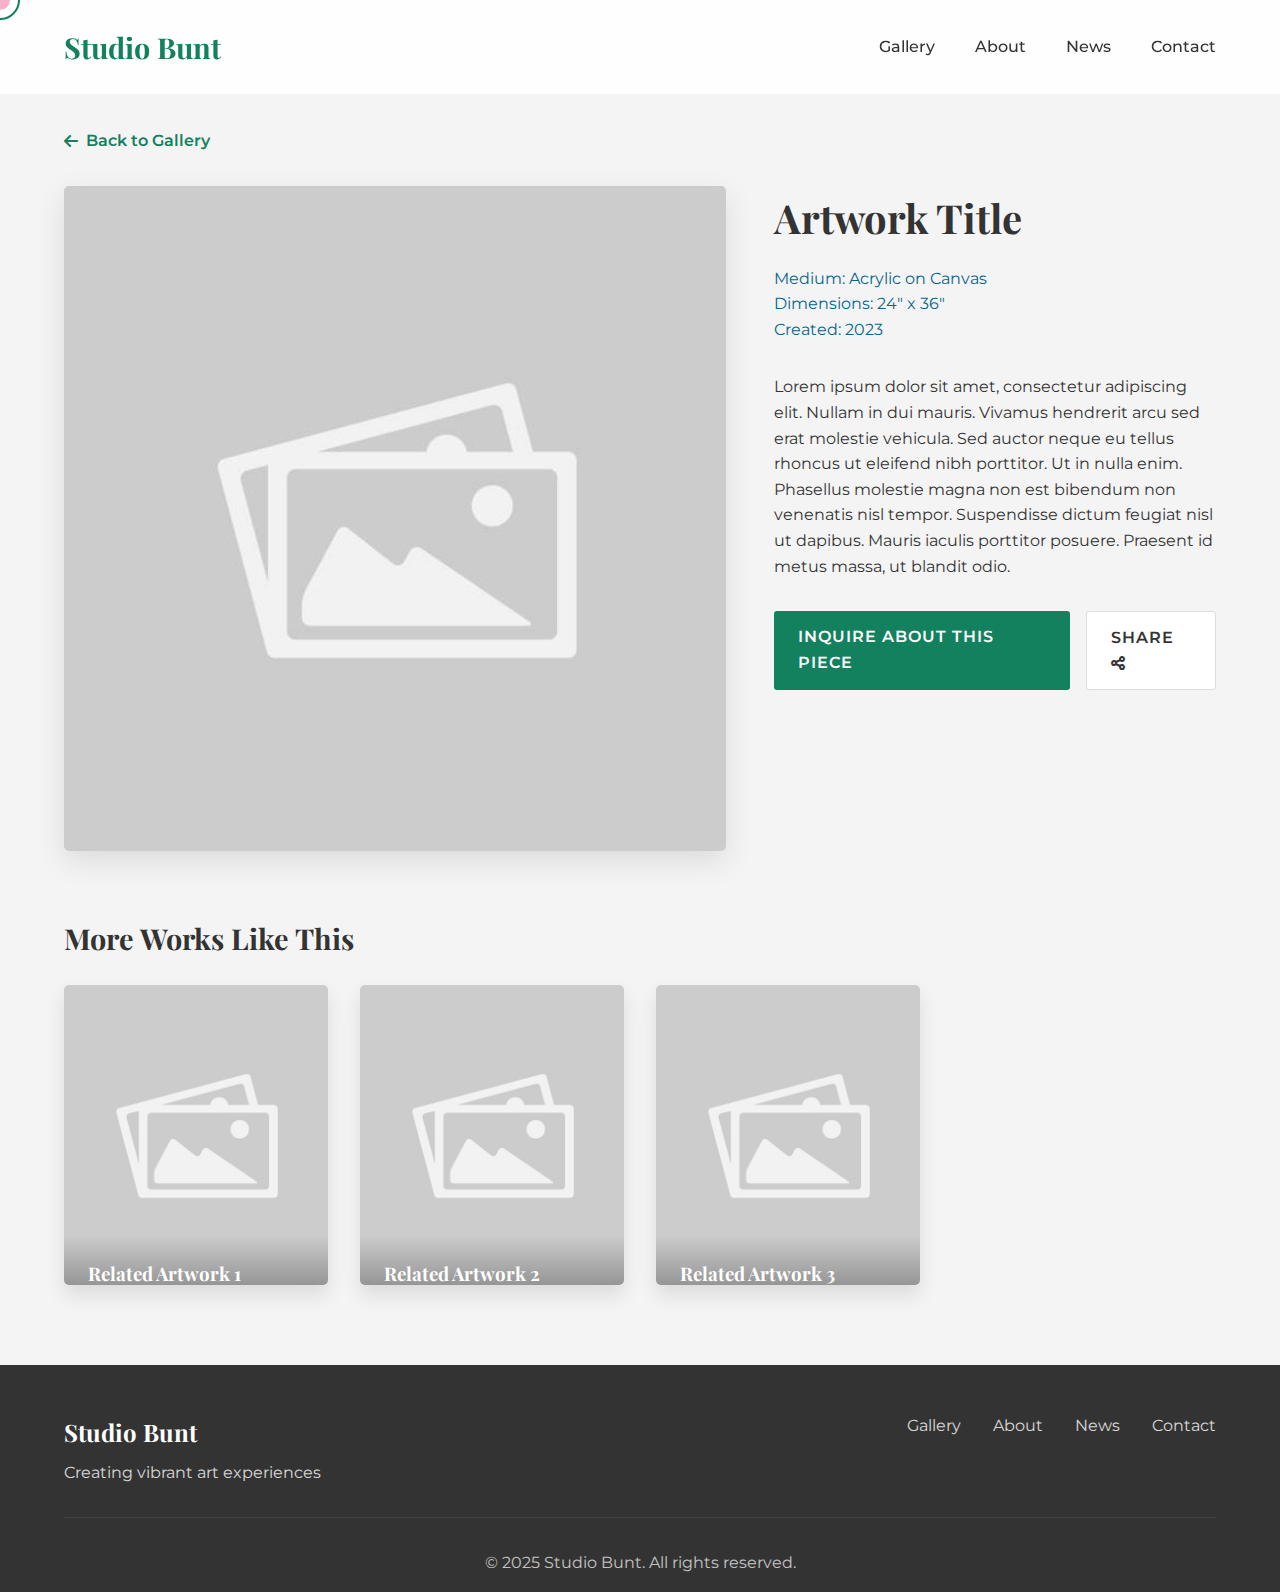
<file: artwork1.html>
<!DOCTYPE html>
<html lang="en">
<head>
    <meta charset="UTF-8">
    <meta name="viewport" content="width=device-width, initial-scale=1.0">
    <title>Artwork Title - Studio Bunt</title>
    <link rel="stylesheet" href="../css/style.css">
    <!-- Font Awesome for icons -->
    <link rel="stylesheet" href="https://cdnjs.cloudflare.com/ajax/libs/font-awesome/6.0.0/css/all.min.css">
    <!-- Google Fonts -->
    <link rel="preconnect" href="https://fonts.googleapis.com">
    <link rel="preconnect" href="https://fonts.gstatic.com" crossorigin>
    <link href="https://fonts.googleapis.com/css2?family=Montserrat:wght@300;400;600&family=Playfair+Display:wght@400;700&display=swap" rel="stylesheet">
    <!-- Additional CSS for artwork detail pages -->
    <style>
        .artwork-detail {
            padding: 8rem 5% 5rem;
        }
        
        .artwork-container {
            display: grid;
            grid-template-columns: 3fr 2fr;
            gap: 3rem;
            align-items: start;
        }
        
        .artwork-image {
            width: 100%;
            border-radius: 5px;
            box-shadow: 0 10px 30px rgba(0, 0, 0, 0.1);
        }
        
        .artwork-info h1 {
            font-family: var(--font-heading);
            font-size: 2.5rem;
            margin-bottom: 1rem;
        }
        
        .artwork-meta {
            margin-bottom: 2rem;
            color: var(--secondary-color);
        }
        
        .artwork-description {
            margin-bottom: 2rem;
        }
        
        .back-button {
            display: inline-flex;
            align-items: center;
            color: var(--primary-color);
            font-weight: 600;
            margin-bottom: 2rem;
            transition: var(--transition);
        }
        
        .back-button i {
            margin-right: 0.5rem;
        }
        
        .back-button:hover {
            transform: translateX(-5px);
        }
        
        .artwork-actions {
            display: flex;
            gap: 1rem;
            margin-top: 2rem;
        }
        
        .artwork-actions .btn:nth-child(2) {
            background-color: white;
            color: var(--dark-color);
            border: 1px solid #ddd;
        }
        
        .artwork-gallery {
            margin-top: 4rem;
        }
        
        .artwork-gallery h2 {
            font-family: var(--font-heading);
            font-size: 1.8rem;
            margin-bottom: 1.5rem;
        }
        
        .related-works {
            display: grid;
            grid-template-columns: repeat(auto-fill, minmax(250px, 1fr));
            gap: 2rem;
        }
        
        @media (max-width: 768px) {
            .artwork-container {
                grid-template-columns: 1fr;
            }
        }
    </style>
</head>
<body>
    <div class="cursor"></div>
    <div class="cursor-follower"></div>
    
    <!-- Navigation -->
    <header>
        <div class="logo">
            <a href="../index.html">
                <h1>Studio Bunt</h1>
            </a>
        </div>
        <nav>
            <ul class="nav-links">
                <li><a href="../index.html#gallery">Gallery</a></li>
                <li><a href="../index.html#about">About</a></li>
                <li><a href="../index.html#news">News</a></li>
                <li><a href="../index.html#contact">Contact</a></li>
            </ul>
            <div class="burger">
                <div class="line1"></div>
                <div class="line2"></div>
                <div class="line3"></div>
            </div>
        </nav>
    </header>

    <!-- Artwork Detail Section -->
    <section class="artwork-detail">
        <a href="../index.html#gallery" class="back-button">
            <i class="fas fa-arrow-left"></i> Back to Gallery
        </a>
        
        <div class="artwork-container">
            <div class="artwork-image-container">
                <img src="../images/placeholder.jpg" alt="Artwork Title" class="artwork-image">
            </div>
            
            <div class="artwork-info">
                <h1>Artwork Title</h1>
                <div class="artwork-meta">
                    <p>Medium: Acrylic on Canvas</p>
                    <p>Dimensions: 24" x 36"</p>
                    <p>Created: 2023</p>
                </div>
                
                <div class="artwork-description">
                    <p>Lorem ipsum dolor sit amet, consectetur adipiscing elit. Nullam in dui mauris. Vivamus hendrerit arcu sed erat molestie vehicula. Sed auctor neque eu tellus rhoncus ut eleifend nibh porttitor. Ut in nulla enim.</p>
                    <p>Phasellus molestie magna non est bibendum non venenatis nisl tempor. Suspendisse dictum feugiat nisl ut dapibus. Mauris iaculis porttitor posuere. Praesent id metus massa, ut blandit odio.</p>
                </div>
                
                <div class="artwork-actions">
                    <a href="../index.html#contact" class="btn">Inquire About This Piece</a>
                    <a href="#" class="btn">Share <i class="fas fa-share-alt"></i></a>
                </div>
            </div>
        </div>
        
        <!-- Related Works -->
        <div class="artwork-gallery">
            <h2>More Works Like This</h2>
            <div class="related-works">
                <!-- Related Work 1 -->
                <div class="art-item">
                    <img src="../images/placeholder.jpg" alt="Related Artwork 1">
                    <div class="art-overlay">
                        <h3>Related Artwork 1</h3>
                        <p>Medium, Year</p>
                        <a href="artwork2.html" class="view-details">View Details</a>
                    </div>
                </div>
                
                <!-- Related Work 2 -->
                <div class="art-item">
                    <img src="../images/placeholder.jpg" alt="Related Artwork 2">
                    <div class="art-overlay">
                        <h3>Related Artwork 2</h3>
                        <p>Medium, Year</p>
                        <a href="artwork3.html" class="view-details">View Details</a>
                    </div>
                </div>
                
                <!-- Related Work 3 -->
                <div class="art-item">
                    <img src="../images/placeholder.jpg" alt="Related Artwork 3">
                    <div class="art-overlay">
                        <h3>Related Artwork 3</h3>
                        <p>Medium, Year</p>
                        <a href="artwork4.html" class="view-details">View Details</a>
                    </div>
                </div>
            </div>
        </div>
    </section>

    <!-- Footer -->
    <footer>
        <div class="footer-content">
            <div class="footer-logo">
                <h3>Studio Bunt</h3>
                <p>Creating vibrant art experiences</p>
            </div>
            <div class="footer-links">
                <ul>
                    <li><a href="../index.html#gallery">Gallery</a></li>
                    <li><a href="../index.html#about">About</a></li>
                    <li><a href="../index.html#news">News</a></li>
                    <li><a href="../index.html#contact">Contact</a></li>
                </ul>
            </div>
        </div>
        <div class="footer-bottom">
            <p>&copy; 2025 Studio Bunt. All rights reserved.</p>
        </div>
    </footer>

    <!-- JavaScript -->
    <script src="../js/main.js"></script>
</body>
</html>
</file>
<file: css/style.css>
/* Base Styles */
:root {
    --primary-color: #13815e;
    --secondary-color: #05668D;
    --accent-color: #F0F3BD;
    --dark-color: #333;
    --light-color: #f4f4f4;
    --success-color: #28a745;
    --error-color: #dc3545;
    --transition: all 0.3s ease;
    --font-heading: 'Playfair Display', serif;
    --font-body: 'Montserrat', sans-serif;
}

* {
    margin: 0;
    padding: 0;
    box-sizing: border-box;
}

html {
    scroll-behavior: smooth;
}

body {
    font-family: var(--font-body);
    line-height: 1.6;
    color: var(--dark-color);
    background-color: var(--light-color);
    overflow-x: hidden;
}

a {
    text-decoration: none;
    color: inherit;
}

ul {
    list-style: none;
}

img {
    max-width: 100%;
    display: block;
}

.btn {
    display: inline-block;
    background-color: var(--primary-color);
    color: white;
    padding: 0.8rem 1.5rem;
    border: none;
    border-radius: 3px;
    cursor: pointer;
    font-weight: 600;
    transition: var(--transition);
    text-transform: uppercase;
    letter-spacing: 1px;
}

.btn:hover {
    background-color: darken(var(--primary-color), 10%);
    transform: translateY(-3px);
    box-shadow: 0 5px 15px rgba(0, 0, 0, 0.1);
}

.section-title {
    font-family: var(--font-heading);
    font-size: 2.5rem;
    margin-bottom: 2rem;
    position: relative;
    display: inline-block;
}

.section-title::after {
    content: '';
    position: absolute;
    left: 0;
    bottom: -10px;
    width: 50px;
    height: 3px;
    background-color: var(--primary-color);
}

section {
    padding: 5rem 0;
}

/* Custom Cursor */
.cursor {
    position: fixed;
    width: 20px;
    height: 20px;
    border-radius: 50%;
    background-color: rgba(240, 98, 146, 0.5);
    pointer-events: none;
    z-index: 999;
    transform: translate(-50%, -50%);
    transition: transform 0.2s ease;
    display: none;
}

.cursor-follower {
    position: fixed;
    width: 40px;
    height: 40px;
    border: 2px solid var(--primary-color);
    border-radius: 50%;
    pointer-events: none;
    z-index: 998;
    transform: translate(-50%, -50%);
    transition: transform 0.15s ease, width 0.3s ease, height 0.3s ease;
    display: none;
}

@media (min-width: 768px) {
    .cursor, .cursor-follower {
        display: block;
    }
}

/* Header and Navigation */
header {
    position: fixed;
    top: 0;
    left: 0;
    width: 100%;
    padding: 1.5rem 5%;
    display: flex;
    justify-content: space-between;
    align-items: center;
    z-index: 100;
    transition: var(--transition);
    background-color: rgba(255, 255, 255, 0.9);
    backdrop-filter: blur(10px);
}

header.scrolled {
    padding: 1rem 5%;
    box-shadow: 0 5px 20px rgba(0, 0, 0, 0.1);
}

.logo h1 {
    font-family: var(--font-heading);
    font-size: 1.8rem;
    color: var(--primary-color);
    font-weight: 700;
}

.nav-links {
    display: flex;
    justify-content: space-between;
    align-items: center;
}

.nav-links li {
    margin-left: 2.5rem;
}

.nav-links a {
    position: relative;
    font-weight: 500;
    transition: var(--transition);
}

.nav-links a::after {
    content: '';
    position: absolute;
    left: 0;
    bottom: -5px;
    width: 0;
    height: 2px;
    background-color: var(--primary-color);
    transition: var(--transition);
}

.nav-links a:hover {
    color: var(--primary-color);
}

.nav-links a:hover::after {
    width: 100%;
}

.burger {
    display: none;
    cursor: pointer;
}

.burger div {
    width: 25px;
    height: 3px;
    margin: 5px;
    background-color: var(--dark-color);
    transition: var(--transition);
}

/* Hero Section */
.hero {
    height: 100vh;
    background: linear-gradient(rgba(0, 0, 0, 0.5), rgba(0, 0, 0, 0.5)), url('images/hero-bg.jpg');
    background-size: cover;
    background-position: center;
    display: flex;
    justify-content: center;
    align-items: center;
    text-align: center;
    color: white;
}

.hero-content {
    max-width: 800px;
    padding: 0 2rem;
}

.hero h1 {
    font-family: var(--font-heading);
    font-size: 3.5rem;
    margin-bottom: 1rem;
    overflow: hidden;
}

.hero p {
    font-size: 1.2rem;
    margin-bottom: 2rem;
    opacity: 0.9;
    overflow: hidden;
}

.reveal-text {
    position: relative;
    overflow: hidden;
}

.reveal-text::after {
    content: '';
    position: absolute;
    top: 0;
    left: 0;
    width: 100%;
    height: 100%;
    background-color: var(--primary-color);
    transform: translateX(-100%);
    animation: revealText 1.5s ease forwards;
}

@keyframes revealText {
    0% {
        transform: translateX(-100%);
    }
    50% {
        transform: translateX(0);
    }
    100% {
        transform: translateX(100%);
    }
}

/* Gallery Section */
.gallery {
    background-color: white;
    text-align: center;
    padding: 5rem 5%;
}

.gallery-grid {
    display: grid;
    grid-template-columns: repeat(auto-fill, minmax(300px, 1fr));
    gap: 2rem;
    margin-top: 2rem;
}

.art-item {
    position: relative;
    overflow: hidden;
    border-radius: 5px;
    box-shadow: 0 10px 20px rgba(0, 0, 0, 0.1);
    transition: var(--transition);
}

.art-item img {
    width: 100%;
    height: 300px;
    object-fit: cover;
    transition: var(--transition);
}

.art-overlay {
    position: absolute;
    bottom: 0;
    left: 0;
    width: 100%;
    padding: 1.5rem;
    background: linear-gradient(transparent, rgba(0, 0, 0, 0.8));
    color: white;
    transform: translateY(100px);
    transition: var(--transition);
}

.art-item:hover img {
    transform: scale(1.05);
}

.art-item:hover .art-overlay {
    transform: translateY(0);
}

.art-overlay h3 {
    font-family: var(--font-heading);
    margin-bottom: 0.5rem;
}

.art-overlay p {
    font-size: 0.9rem;
    margin-bottom: 1rem;
    opacity: 0.9;
}

.view-details {
    color: var(--accent-color);
    font-weight: 600;
    font-size: 0.9rem;
    transition: var(--transition);
}

.view-details:hover {
    color: white;
}

/* About Section */
.about {
    display: grid;
    grid-template-columns: 1fr 1fr;
    gap: 3rem;
    align-items: center;
    padding: 5rem 10%;
    background-color: var(--light-color);
}

.about-content p {
    margin-bottom: 1.5rem;
    font-size: 1.1rem;
}

.about-image img {
    width: 100%;
    height: auto;
    border-radius: 5px;
    box-shadow: 0 10px 30px rgba(0, 0, 0, 0.1);
    transition: var(--transition);
}

.about-image:hover img {
    transform: scale(1.02);
}

/* News Feed Section */
.news-feed {
    text-align: center;
    padding: 5rem 5%;
    background-color: white;
}

.news-grid {
    display: grid;
    grid-template-columns: repeat(auto-fill, minmax(300px, 1fr));
    gap: 2rem;
    margin-top: 2rem;
}

.news-item {
    background-color: var(--light-color);
    padding: 2rem;
    border-radius: 5px;
    box-shadow: 0 5px 15px rgba(0, 0, 0, 0.05);
    text-align: left;
    transition: var(--transition);
}

.news-item:hover {
    transform: translateY(-10px);
    box-shadow: 0 15px 30px rgba(0, 0, 0, 0.1);
}

.news-date {
    font-size: 0.9rem;
    color: var(--primary-color);
    margin-bottom: 0.5rem;
    font-weight: 600;
}

.news-item h3 {
    font-family: var(--font-heading);
    margin-bottom: 1rem;
}

.news-item p {
    margin-bottom: 1.5rem;
    font-size: 0.95rem;
}

.read-more {
    color: var(--secondary-color);
    font-weight: 600;
    font-size: 0.9rem;
    transition: var(--transition);
}

.read-more:hover {
    color: var(--primary-color);
}

/* Contact Section */
.contact {
    text-align: center;
    padding: 5rem 10%;
    background-color: var(--light-color);
}

.contact-container {
    display: grid;
    grid-template-columns: 1fr 2fr;
    gap: 3rem;
    margin-top: 2rem;
}

.contact-info {
    text-align: left;
}

.contact-info p {
    margin-bottom: 1.5rem;
    font-size: 1.1rem;
}

.contact-info i {
    color: var(--primary-color);
    margin-right: 10px;
}

.social-links {
    display: flex;
    gap: 1rem;
    margin-top: 2rem;
}

.social-links a {
    display: flex;
    justify-content: center;
    align-items: center;
    width: 40px;
    height: 40px;
    border-radius: 50%;
    background-color: var(--dark-color);
    color: white;
    transition: var(--transition);
}

.social-links a:hover {
    background-color: var(--primary-color);
    transform: translateY(-5px);
}

.contact-form {
    display: flex;
    flex-direction: column;
    gap: 1rem;
}

.contact-form input,
.contact-form textarea {
    padding: 1rem;
    border: 1px solid #ddd;
    border-radius: 3px;
    font-family: var(--font-body);
    resize: none;
    transition: var(--transition);
}

.contact-form input:focus,
.contact-form textarea:focus {
    outline: none;
    border-color: var(--primary-color);
}

/* Newsletter Section */
.newsletter {
    background-color: var(--dark-color);
    color: white;
    padding: 3rem 5%;
    text-align: center;
}

.newsletter-content {
    max-width: 600px;
    margin: 0 auto;
}

.newsletter h2 {
    font-family: var(--font-heading);
    margin-bottom: 1rem;
}

.newsletter p {
    margin-bottom: 2rem;
    opacity: 0.9;
}

.newsletter-form {
    display: flex;
    gap: 0.5rem;
}

.newsletter-form input {
    flex: 1;
    padding: 0.8rem;
    border: none;
    border-radius: 3px;
}

/* Footer */
footer {
    background-color: var(--dark-color);
    color: white;
    padding: 3rem 5% 1rem;
}

.footer-content {
    display: flex;
    justify-content: space-between;
    margin-bottom: 2rem;
}

.footer-logo h3 {
    font-family: var(--font-heading);
    font-size: 1.5rem;
    margin-bottom: 0.5rem;
}

.footer-logo p {
    opacity: 0.8;
}

.footer-links ul {
    display: flex;
    gap: 2rem;
}

.footer-links a {
    opacity: 0.8;
    transition: var(--transition);
}

.footer-links a:hover {
    opacity: 1;
    color: var(--primary-color);
}

.footer-bottom {
    text-align: center;
    padding-top: 2rem;
    border-top: 1px solid rgba(255, 255, 255, 0.1);
    opacity: 0.7;
}

/* Media Queries */
@media screen and (max-width: 1024px) {
    .about {
        grid-template-columns: 1fr;
        text-align: center;
    }
    
    .section-title::after {
        left: 50%;
        transform: translateX(-50%);
    }
    
    .contact-container {
        grid-template-columns: 1fr;
    }
    
    .contact-info {
        text-align: center;
    }
    
    .social-links {
        justify-content: center;
    }
}

@media screen and (max-width: 768px) {
    .nav-links {
        position: absolute;
        top: 0;
        right: 0;
        height: 100vh;
        width: 60%;
        background-color: white;
        flex-direction: column;
        align-items: center;
        justify-content: space-around;
        padding: 5rem 0;
        transform: translateX(100%);
        transition: var(--transition);
        box-shadow: -5px 0 10px rgba(0, 0, 0, 0.1);
    }
    
    .nav-links li {
        margin: 0;
    }
    
    .burger {
        display: block;
    }
    
    .nav-active {
        transform: translateX(0%);
    }
    
    .hero h1 {
        font-size: 2.5rem;
    }
    
    .footer-content {
        flex-direction: column;
        text-align: center;
        gap: 2rem;
    }
    
    .footer-links ul {
        justify-content: center;
        flex-wrap: wrap;
    }
    
    .newsletter-form {
        flex-direction: column;
    }
}

@media screen and (max-width: 480px) {
    .hero h1 {
        font-size: 2rem;
    }
    
    .hero p {
        font-size: 1rem;
    }
    
    .section-title {
        font-size: 2rem;
    }
    
    .gallery-grid,
    .news-grid {
        grid-template-columns: 1fr;
    }
}
</file>
